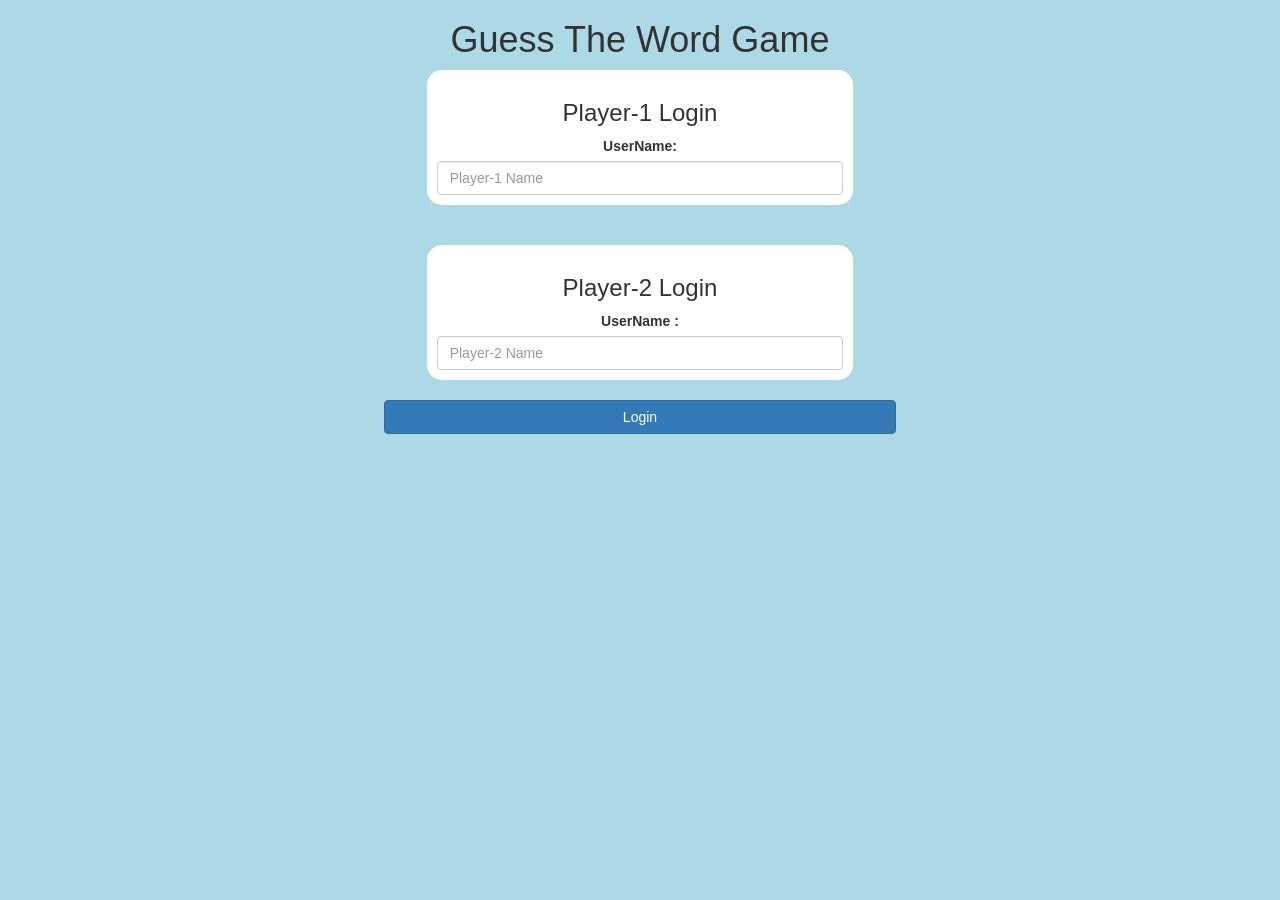
<file: index.html>
<!DOCTYPE html>
<html>
<head>
	<title>Guess The Word</title>

<meta name="viewport" content="width=device-width, initial-scale=1">
<link rel="stylesheet" href="https://maxcdn.bootstrapcdn.com/bootstrap/3.4.0/css/bootstrap.min.css">
<script src="https://ajax.googleapis.com/ajax/libs/jquery/3.4.1/jquery.min.js"></script>
<script src="https://maxcdn.bootstrapcdn.com/bootstrap/3.4.0/js/bootstrap.min.js"></script>

<link rel="stylesheet" type="text/css" href="game.css">


</head>
<body>
<center>
	<h1>
		Guess The Word Game
	</h1>
	<div class="col-lg-4 col-sm-8 col-xs-11 login_div1">
		<h3>Player-1 Login</h3>
		<label>UserName:</label>
		<input type="text" id="player1_name" placeholder="Player-1 Name" class="form-control">
		<br>
	</div>
	<br><br>
	<div class="col-lg-4 col-sm-8 col-xs-11 login_div2">
		<h3>Player-2 Login</h3>
		<label> UserName :</label>
		<input type="text" id="player2_name" placeholder="Player-2 Name" class="form-control">
		<br>
	</div>
	<br>
	<button id="btn_login" class="btn btn-primary" onclick="addUser();">Login</button>
</center>
<script src="game_login.js"></script>
</body>
</html>
</file>
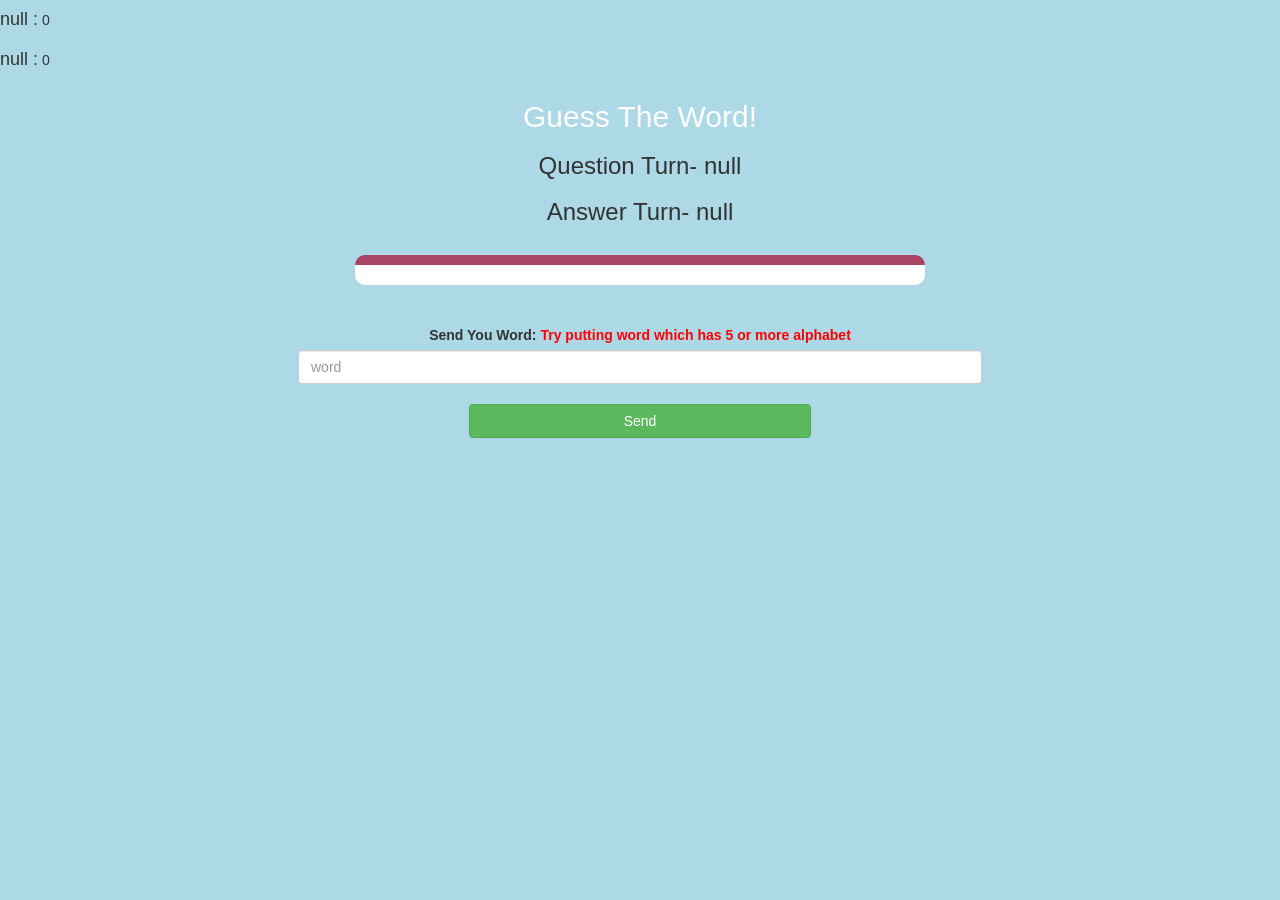
<file: game_page.html>
<!DOCTYPE html>
<html>
<head>
	<title>Guess The Word</title>

<meta name="viewport" content="width=device-width, initial-scale=1">
<link rel="stylesheet" href="https://maxcdn.bootstrapcdn.com/bootstrap/3.4.0/css/bootstrap.min.css">
<script src="https://ajax.googleapis.com/ajax/libs/jquery/3.4.1/jquery.min.js"></script>
<script src="https://maxcdn.bootstrapcdn.com/bootstrap/3.4.0/js/bootstrap.min.js"></script>

<link rel="stylesheet" type="text/css" href="game.css">
</head>
<body>
<h4 id="player1_name"></h4>
<span id="player1_score"></span><br>
<h4 id="player2_name"></h4>
<span id="player2_score"></span>
<div class="container">
	<center>
		<h2 style="color: white;">Guess The Word!</h2>
		<h3 id="player_question"></h3>
		<h3 id="player_answer"></h3>
		<br>
		<div id="output" class="col-lg-6"></div>
		<br>
		<br>

		<label>Send You Word: <b style="color: red">Try putting word which has 5 or more alphabet</b></label>
		<input type="text" placeholder="word" id="word" class="form-control">
		<br>
		<button class="btn btn-success" onclick="send()" style="width:30%">Send</button>
	</center>
</div>

<script src="game_page.js"></script>
</body>
</html>
</file>
<file: game.css>
body
{
	background: lightblue;
}

	.login_div1 , .login_div2
	{
		background: white;
		padding: 10px;
		float: none;
		border-radius: 15px;
	}


#player1_name , #player2_name
{
	display: inline-block;
}
#word
{
	width: 60%;
}
#word_display
{
	letter-spacing: 5px;
}
#output
{
background: white;
border-radius: 10px;
border-top: 10px solid #AA4465;
padding: 10px;
float: none;
text-align: left;
}
#btn_login{
	width: 40%;
}
</file>
